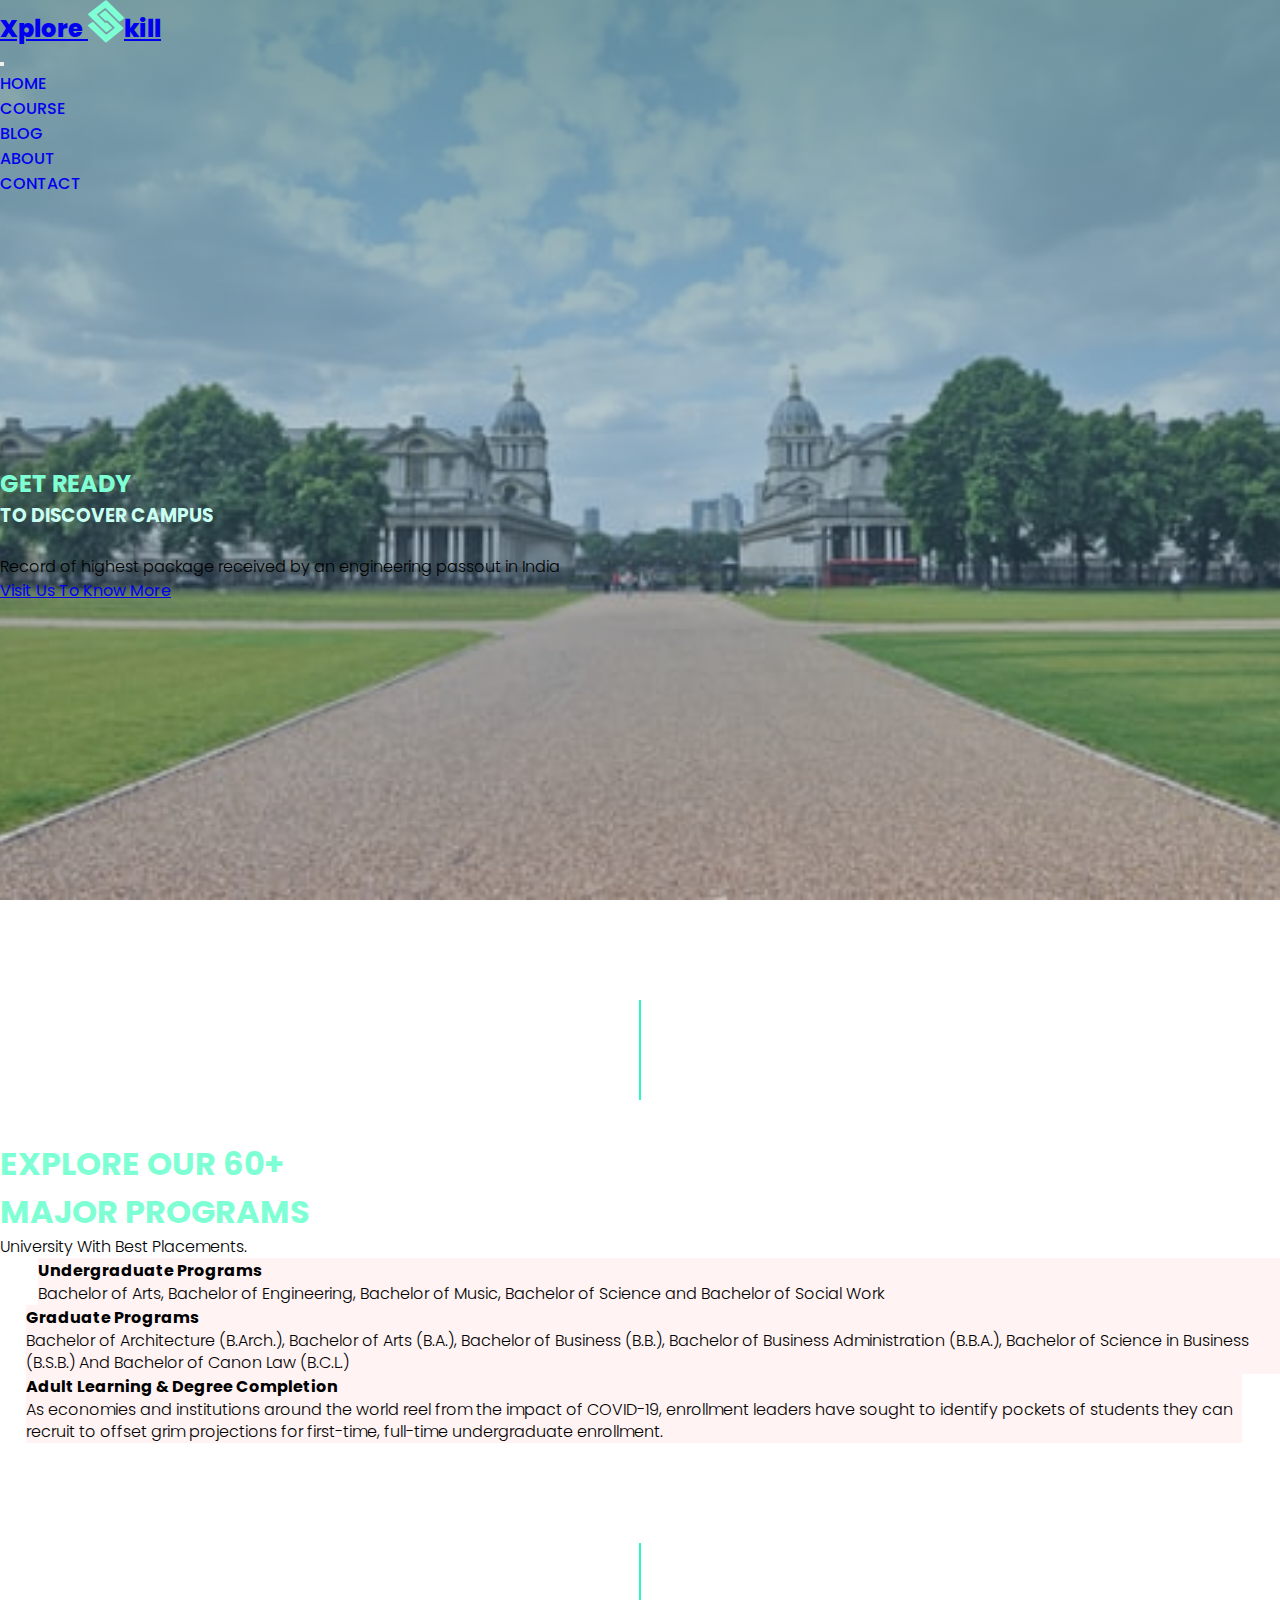
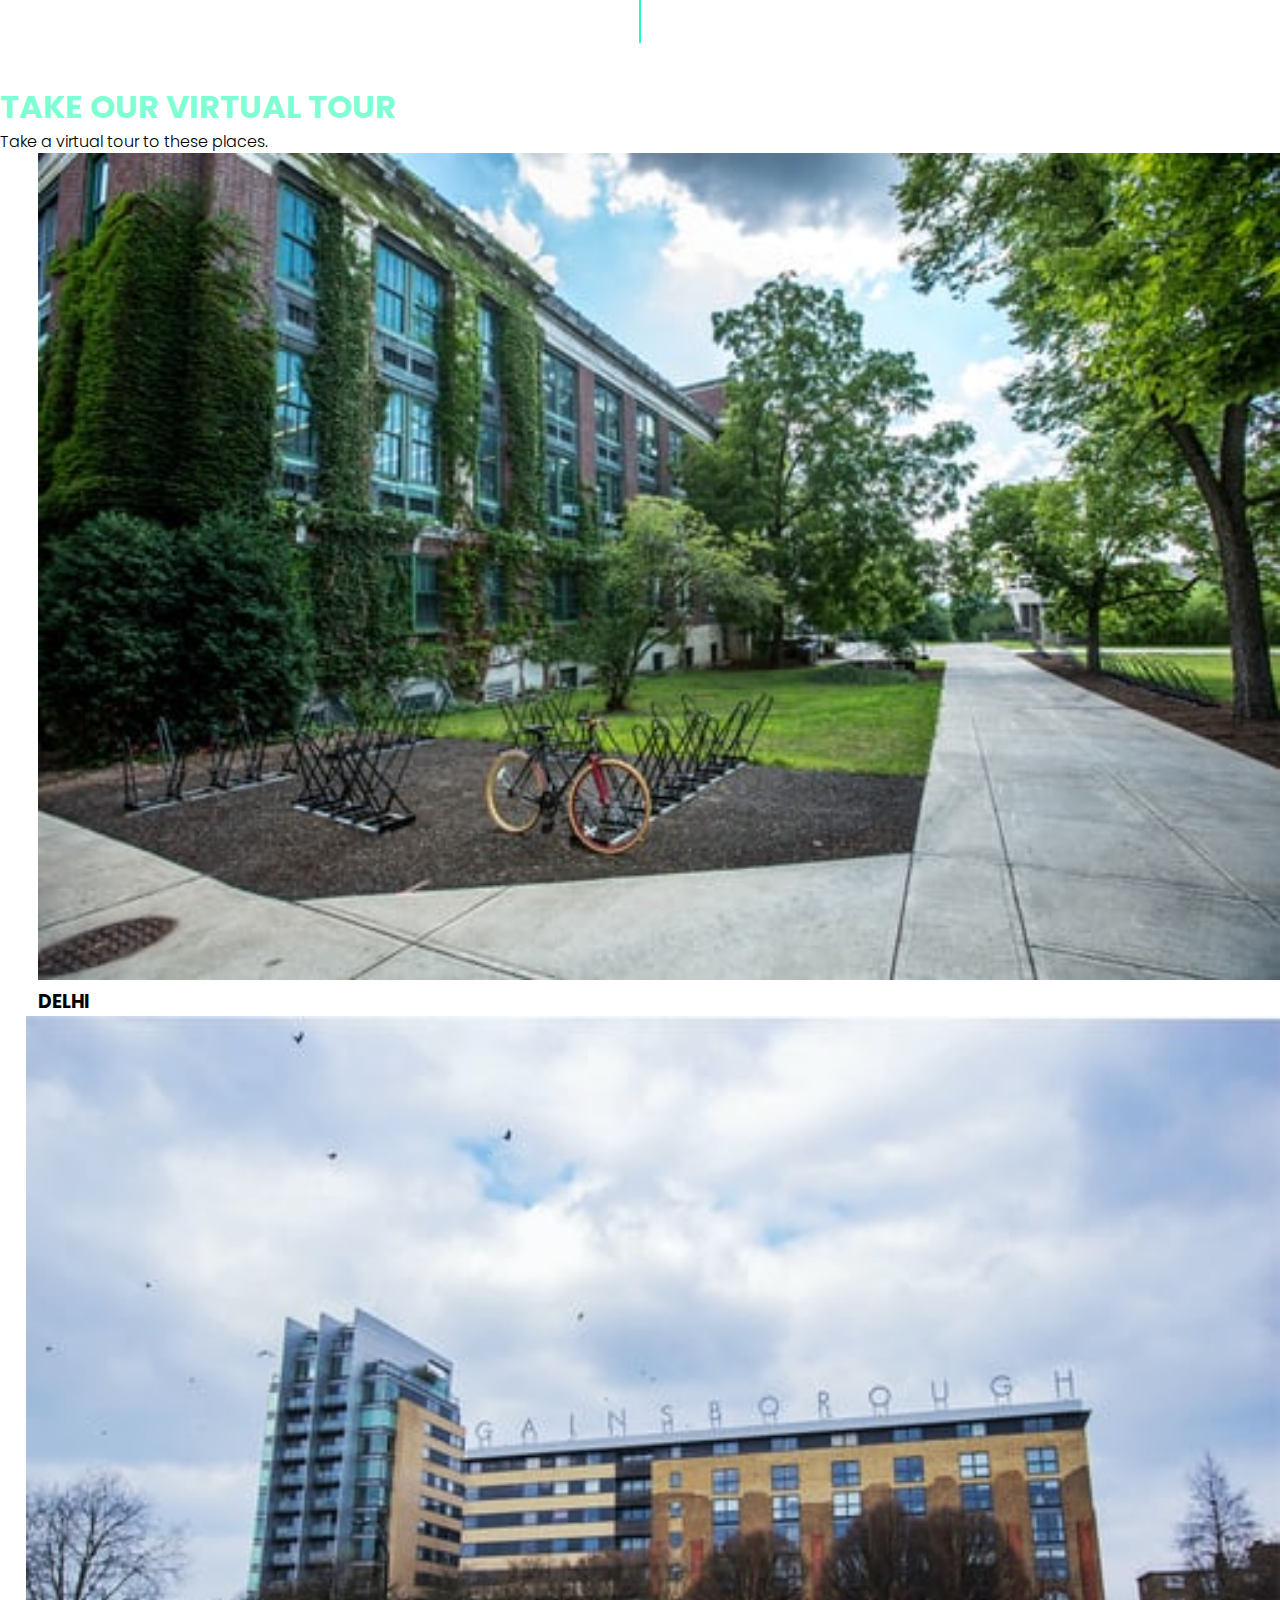
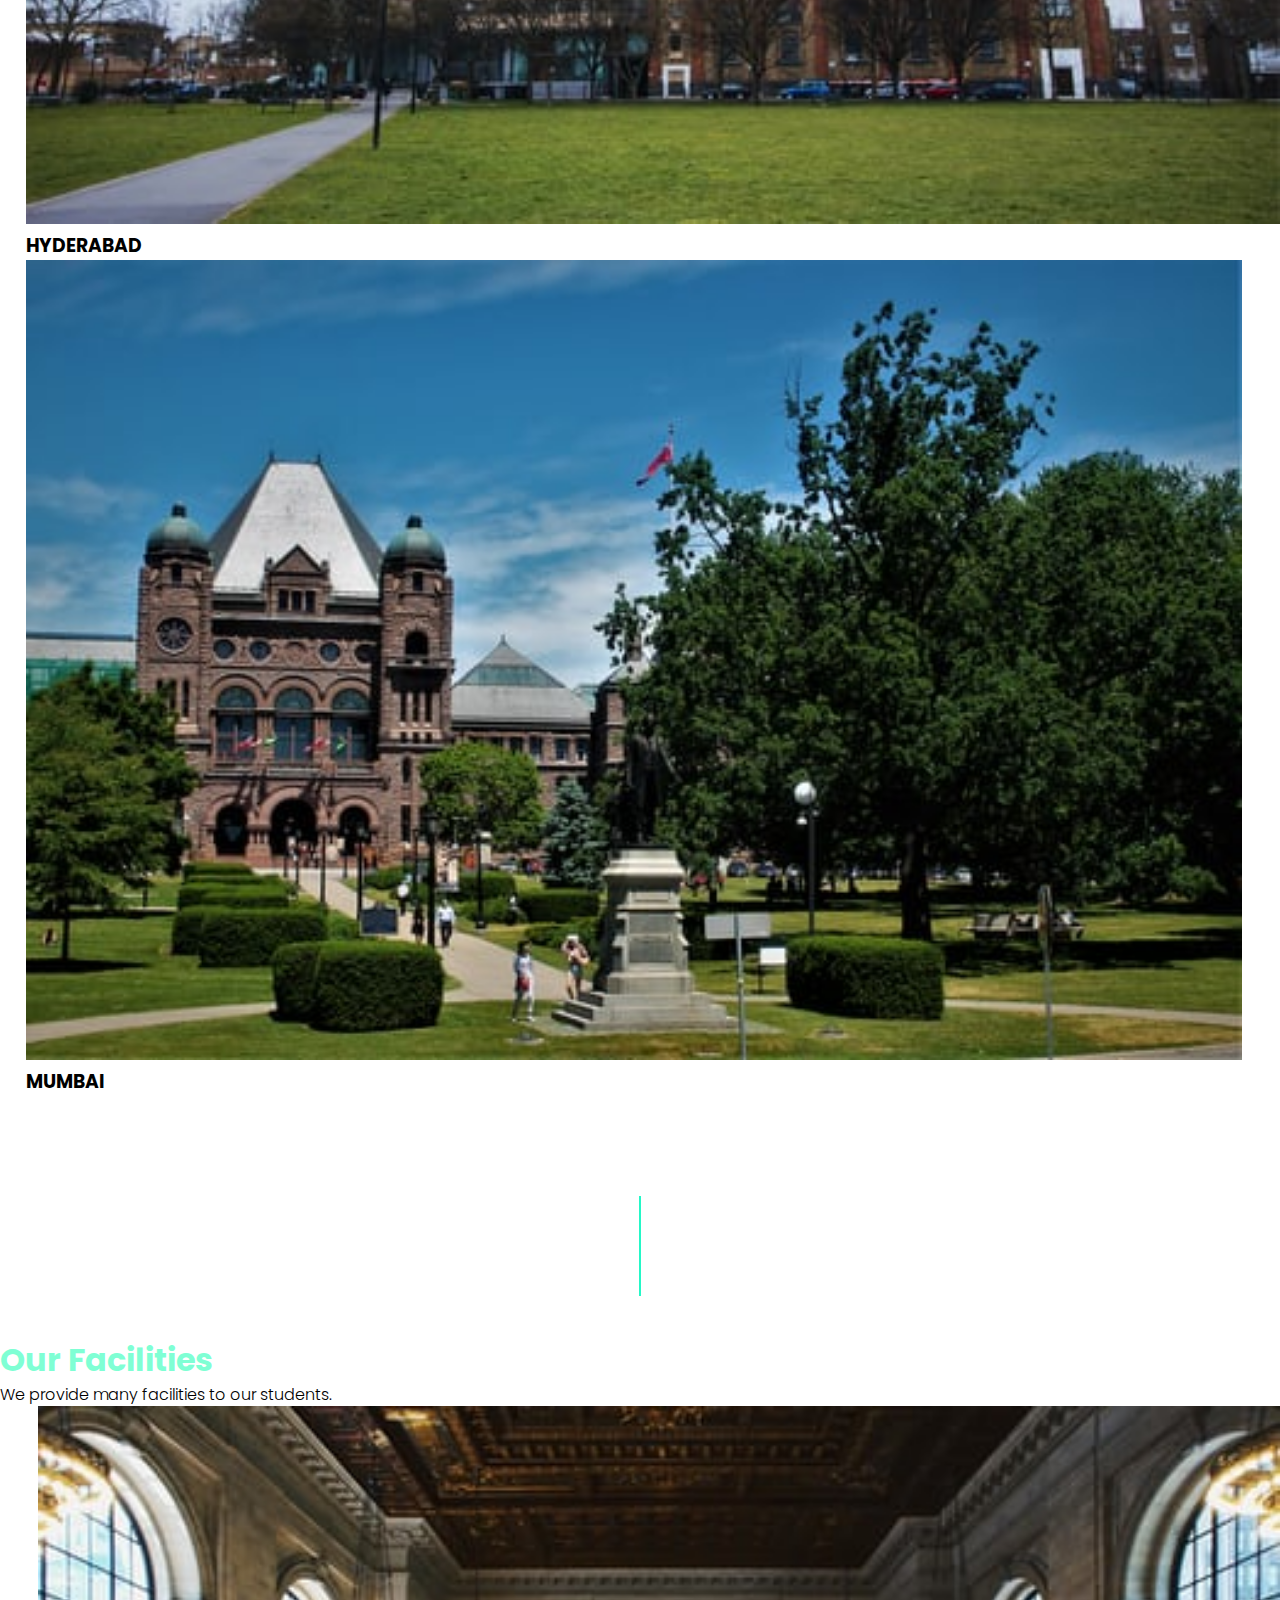
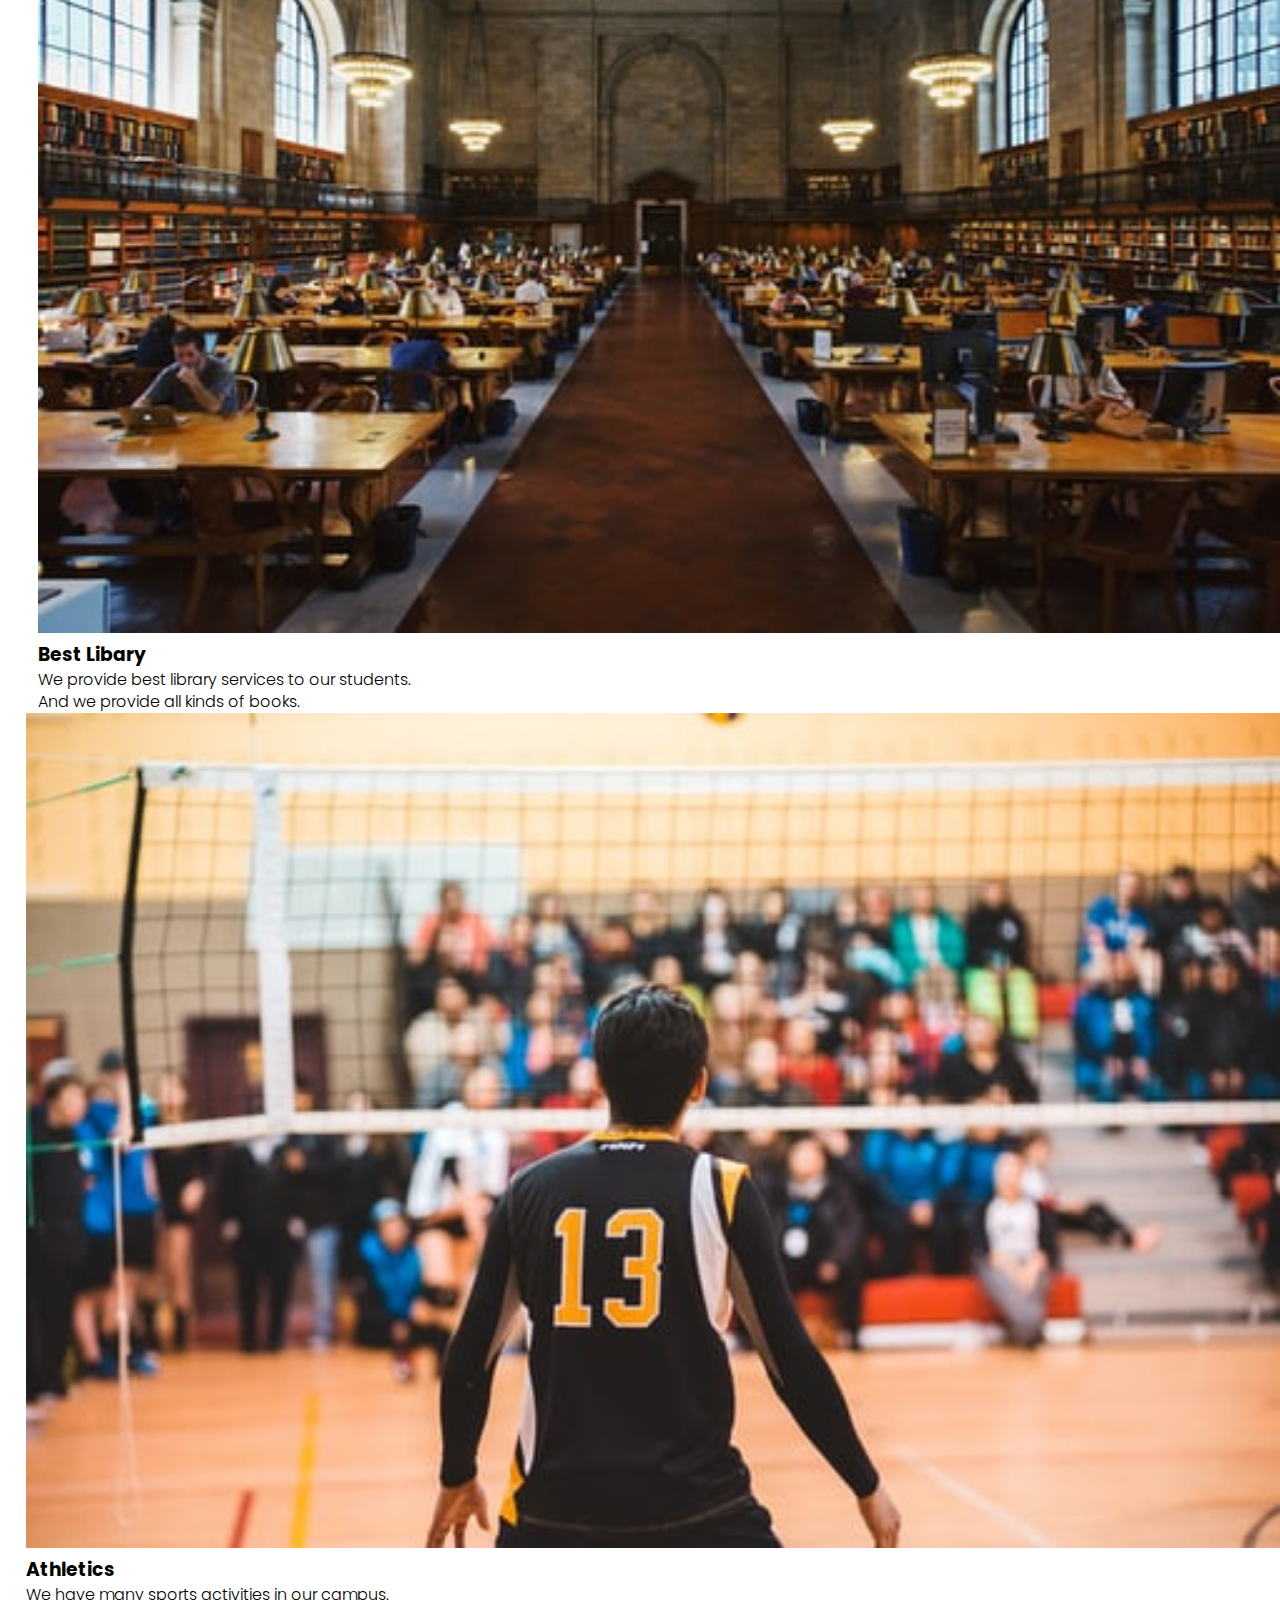
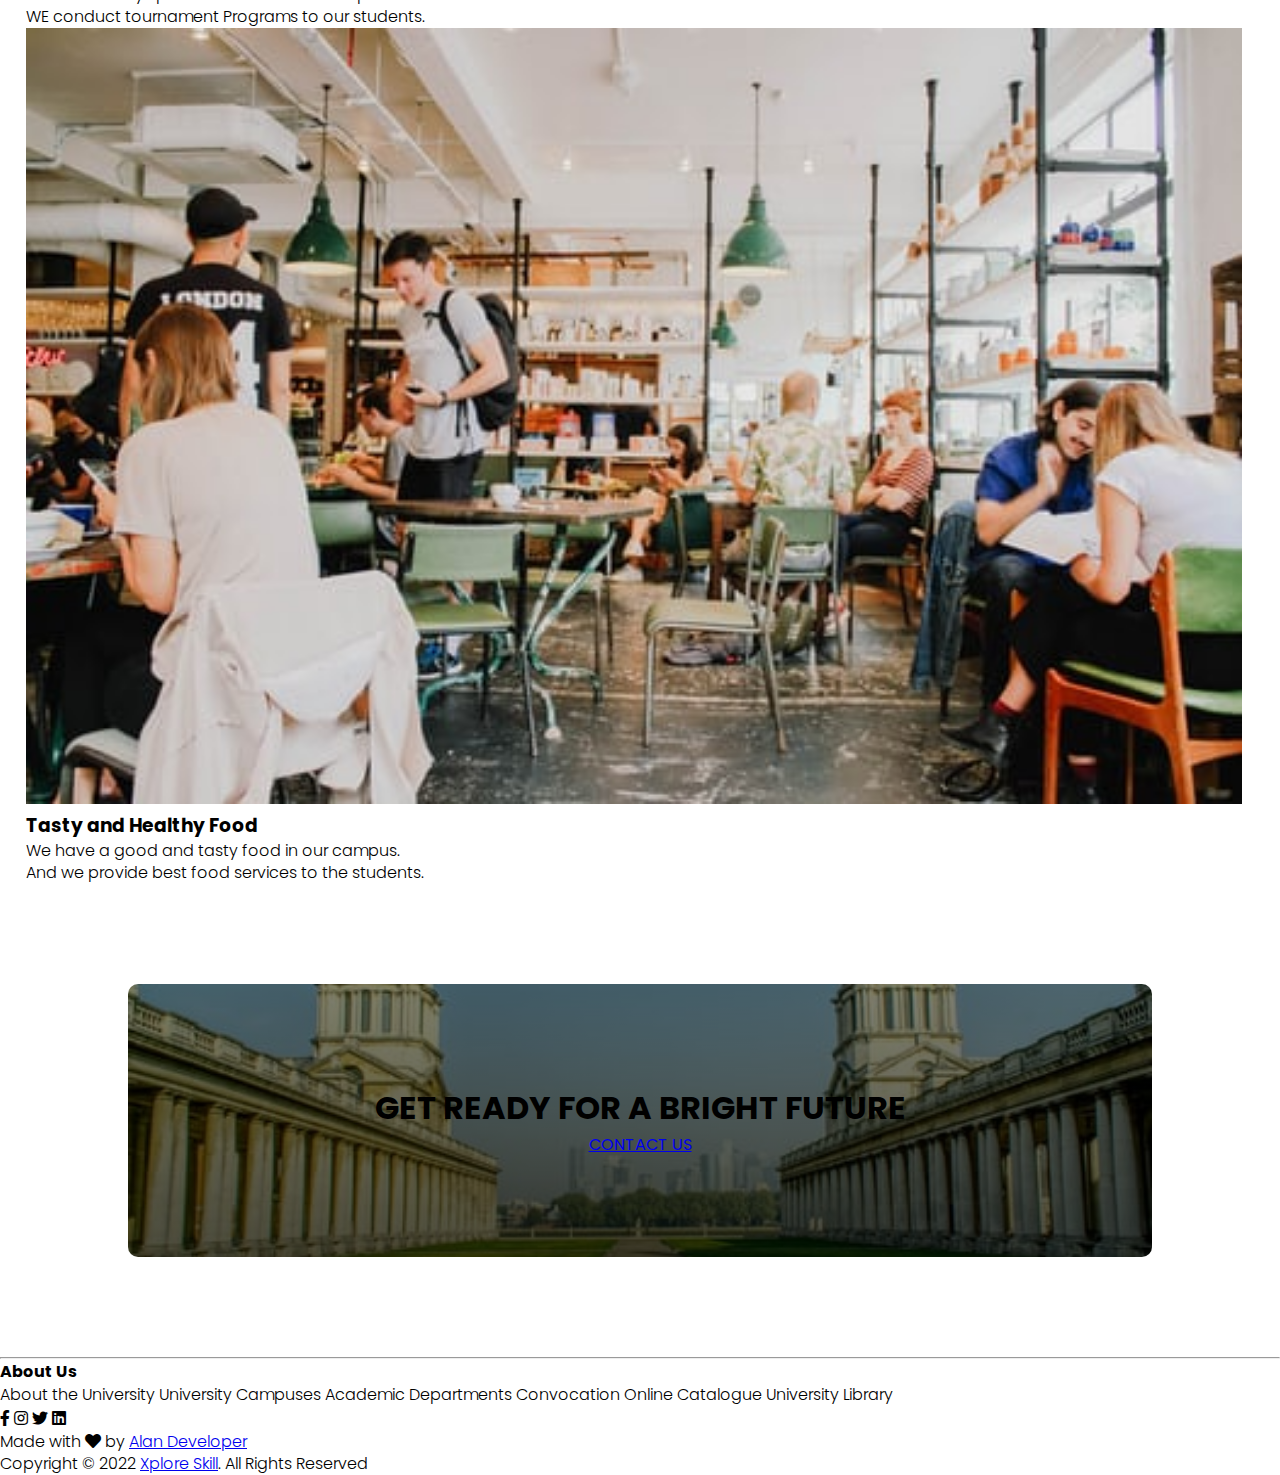
<file: index.html>
<!DOCTYPE html>
<html lang="en">
<head>
    <meta charset="UTF-8">
    <meta http-equiv="X-UA-Compatible" content="IE=edge">
    <meta name="viewport" content="width=device-width, initial-scale=1.0">
    <title>Xplore Skill</title>
    <link rel="stylesheet" href="style.css">
    <link rel="stylesheet" href="https://cdn.jsdelivr.net/npm/bootstrap@4.6.2/dist/css/bootstrap.min.css" integrity="sha384-xOolHFLEh07PJGoPkLv1IbcEPTNtaed2xpHsD9ESMhqIYd0nLMwNLD69Npy4HI+N" crossorigin="anonymous">
<script src="https://cdn.jsdelivr.net/npm/bootstrap@4.6.2/dist/js/bootstrap.bundle.min.js" integrity="sha384-Fy6S3B9q64WdZWQUiU+q4/2Lc9npb8tCaSX9FK7E8HnRr0Jz8D6OP9dO5Vg3Q9ct" crossorigin="anonymous"></script>
<script src="https://cdn.jsdelivr.net/npm/jquery@3.5.1/dist/jquery.slim.min.js" integrity="sha384-DfXdz2htPH0lsSSs5nCTpuj/zy4C+OGpamoFVy38MVBnE+IbbVYUew+OrCXaRkfj" crossorigin="anonymous"></script>
<script src="https://cdn.jsdelivr.net/npm/popper.js@1.16.1/dist/umd/popper.min.js" integrity="sha384-9/reFTGAW83EW2RDu2S0VKaIzap3H66lZH81PoYlFhbGU+6BZp6G7niu735Sk7lN" crossorigin="anonymous"></script>
<script src="https://cdn.jsdelivr.net/npm/bootstrap@4.6.2/dist/js/bootstrap.min.js" integrity="sha384-+sLIOodYLS7CIrQpBjl+C7nPvqq+FbNUBDunl/OZv93DB7Ln/533i8e/mZXLi/P+" crossorigin="anonymous"></script>
    <link rel="preconnect" href="https://fonts.googleapis.com">
    <link rel="preconnect" href="https://fonts.gstatic.com" crossorigin>
    <link href="https://fonts.googleapis.com/css2?family=Poppins:wght@100;200;300;400;600;700&display=swap" rel="stylesheet">
    <link rel="stylesheet" href="https://cdnjs.cloudflare.com/ajax/libs/font-awesome/5.15.3/css/all.min.css">
</head>
<body>
  <header class="head">
    <div class="row">
      <div class="col-md-6 col-9 p-5">
        <a href="index.html" class="logo text-light text-decoration-none">
          Xplore <i class="fab fa-staylinked"></i>kill
      </a>
      </div>
      <div class="col-md-6 col-3 my-auto  ">
        <nav class="navbar navbar-expand-lg navbar-light">
          <button class="navbar-toggler ml-auto" type="button" data-toggle="collapse" data-target="#navbarSupportedContent" aria-controls="navbarSupportedContent" aria-expanded="false" aria-label="Toggle navigation">
            <span class="navbar-toggler-icon"></span>
          </button>
        
          <div class="collapse navbar-collapse" id="navbarSupportedContent">
            <ul class="navbar-nav ml-auto ">
              <li class="nav-item active">
                <a class="nav-link text-light" href="index.html">HOME <span class="sr-only">(current)</span></a>
              </li>
              <li class="nav-item active">
                <a class="nav-link text-light" href="#">COURSE <span class="sr-only">(current)</span></a>
              </li>
              <li class="nav-item active">
                <a class="nav-link text-light" href="#">BLOG <span class="sr-only">(current)</span></a>
              </li>
              <li class="nav-item active">
                <a class="nav-link text-light" href="#">ABOUT <span class="sr-only">(current)</span></a>
              </li>
              <li class="nav-item active">
                <a class="nav-link text-light" href="contact.html">CONTACT <span class="sr-only">(current)</span></a>
              </li>
            </ul>
          </div>
        </nav>
      </div>
    </div>
    <div class="txt text-center">
      <h2 class="col-12  font-weight-bold display-3">GET READY</h2>
      <h3 id="headtext" class=" font-weight-bold">TO DISCOVER CAMPUS</h3>
      <p class=" mb-4 text-light" >Record of highest package received by an engineering
          passout in India
      </p>
      <a href="#" class="hero_btn text-decoration-none text-light border p-2 border-light rounded">Visit Us To Know More</a>
  </div>
  </header>

  <section class="course">
    <div class="container-fluid">
        <div class="verticalLine"></div>
        <div class="row1">
        <h1 class="font-weight-bold ml-auto mr-auto text-center">EXPLORE OUR 60+ <br> MAJOR PROGRAMS</h1>
        </div>
        <p class="text-center mt-3">University With Best Placements.</p>
    </div>
    <div class="container-fluid">
    <div class="row">
      <div class="courseCol col-md mt-5 text-center pt-3 border rounded">
          <h4>Undergraduate Programs</h4>
          <p>Bachelor of Arts,
              Bachelor of Engineering,
              Bachelor of Music,
              Bachelor of Science and
              Bachelor of Social Work</p>
      </div>
      <div class="courseCol1 col-md mt-5 text-center pt-3 border rounded">
          <h4>Graduate Programs</h4>
          <p>Bachelor of Architecture (B.Arch.),
              Bachelor of Arts (B.A.),
              Bachelor of Business (B.B.),
              Bachelor of Business Administration (B.B.A.),
              Bachelor of Science in Business (B.S.B.) And
              Bachelor of Canon Law (B.C.L.)</p>
      </div>
      <div class="courseCol2  col-md mt-5 text-center pt-3 border rounded">
          <h4>Adult Learning & Degree Completion</h4>
          <p>As economies and institutions around the world reel from the impact of COVID-19, enrollment leaders have sought to identify pockets of students they can recruit to offset grim projections for first-time, full-time undergraduate enrollment.</p>
      </div>
  </div>
    </div>
  </section>

  <section class="campus">
    <div class="container-fluid">
      <div class="verticalLine"></div>
      <div class="row1">
        <h1 class="font-weight-bold ml-auto mr-auto text-center">TAKE OUR VIRTUAL TOUR</h1>
      </div>
      <p class="text-center mt-3">Take a virtual tour to these places.</p>
    </div>
    <div class="container-fluid">
      <div class="row">
        <div class="campusCol col-md mt-5 text-center">
          <img src="image/Campus1.png" alt="">
          <div class="layer">
              <h3>DELHI</h3>
          </div>
      </div>
      <div class="campusCol1 col-md mt-5 text-center">
          <img src="image/Campus2.png" alt="">
          <div class="layer">
              <h3>HYDERABAD</h3>
          </div>
      </div>
      <div class="campusCol2 col-md mt-5 text-center ">
          <img src="image/Campus3.png" alt="">
          <div class="layer">
              <h3>MUMBAI</h3>
          </div>
      </div>
      </div>
    </div>
  </section>

  <section class="facilities">
    <div class="container-fluid">
      <div class="verticalLine"></div>
      <div class="row1">
        <h1 class="font-weight-bold ml-auto mr-auto text-center">Our Facilities</h1>
      </div>
        <p class="text-center mt-3">We provide many facilities to our students.</p>
    </div>
    <div class="container-fluid">
      <div class="row">
        <div class="facilitiesCol col-md mt-5">
            <img src="image/libary.png" alt="">
            <h3>Best Libary</h3>
            <p>We provide best library services to our students.<br> And we provide all kinds of books.
            </p>
        </div>
        <div class="facilitiesCol1 col-md mt-5">
            <img src="image/playground.png" alt="">
            <h3>Athletics</h3>
            <p>We have many sports activities in our campus.<br> WE conduct tournament Programs to our students.
            </p>
        </div>
        <div class="facilitiesCol2 col-md mt-5">
            <img src="image/food.png" alt="">
            <h3>Tasty and Healthy Food</h3>
            <p>We have a good and tasty food in our campus.<br> And we provide best food services to the students.
            </p>
        </div>
    </div>
    </div>
  </section>

  <section class="cta">
    <div class="container-fluid">
      <h1 class="text-light font-weight-bold mb-4">GET READY FOR A BRIGHT FUTURE</h1>
      <a href="contact.html" class="hero_btn text-decoration-none text-light border p-2 border-light rounded">CONTACT US</a>
    </div>
  </section>

  <section class="footer">
    <div class="container-fluid">
      <hr>
      <h4 class="text-center">About Us</h4>
      <p class="text-center mt-5">About the University University Campuses Academic Departments Convocation Online Catalogue University Library
      </p>

      <div class="icons text-center mt-4">
          <i class="fab fa-facebook-f mr-2"></i>
          <i class="fab fa-instagram mr-2"></i>
          <i class="fab fa-twitter mr-2"></i>
          <i class="fab fa-linkedin"></i>
      </div>
      <p class="text-center mt-4">Made with <i class="fas fa-heart"></i> by <a class="text-decoration-none" href="index.html">Alan Developer</a></p>
      <p class="text-center mt-4">Copyright © 2022 <a class="text-decoration-none" href="index.html">Xplore Skill</a>. All Rights Reserved</p>
    </div>

  </section>
    <link rel="stylesheet" href="script.js">
</body>
</html>
</file>
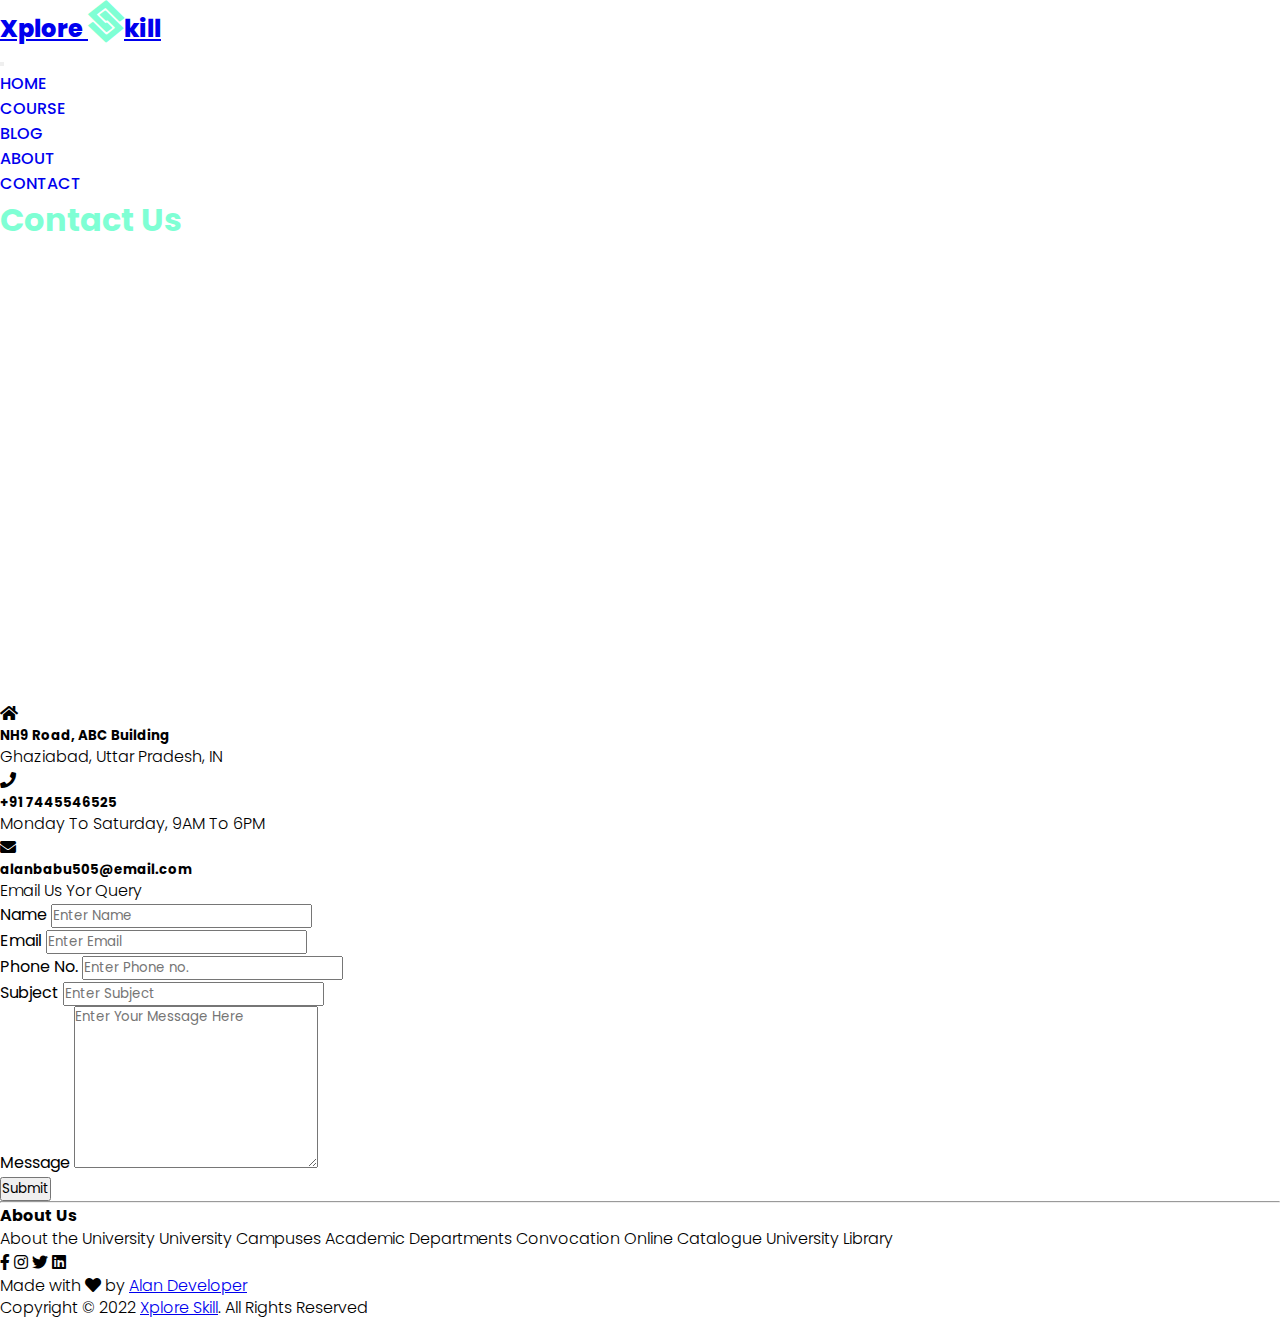
<file: contact.html>
<!DOCTYPE html>
<html lang="en">
<head>
    <meta charset="UTF-8">
    <meta http-equiv="X-UA-Compatible" content="IE=edge">
    <meta name="viewport" content="width=device-width, initial-scale=1.0">
    <title>Xplore Skill</title>
    <link rel="stylesheet" href="style.css">
    <link rel="stylesheet" href="https://cdn.jsdelivr.net/npm/bootstrap@4.6.2/dist/css/bootstrap.min.css" integrity="sha384-xOolHFLEh07PJGoPkLv1IbcEPTNtaed2xpHsD9ESMhqIYd0nLMwNLD69Npy4HI+N" crossorigin="anonymous">
<script src="https://cdn.jsdelivr.net/npm/bootstrap@4.6.2/dist/js/bootstrap.bundle.min.js" integrity="sha384-Fy6S3B9q64WdZWQUiU+q4/2Lc9npb8tCaSX9FK7E8HnRr0Jz8D6OP9dO5Vg3Q9ct" crossorigin="anonymous"></script>
<script src="https://cdn.jsdelivr.net/npm/jquery@3.5.1/dist/jquery.slim.min.js" integrity="sha384-DfXdz2htPH0lsSSs5nCTpuj/zy4C+OGpamoFVy38MVBnE+IbbVYUew+OrCXaRkfj" crossorigin="anonymous"></script>
<script src="https://cdn.jsdelivr.net/npm/popper.js@1.16.1/dist/umd/popper.min.js" integrity="sha384-9/reFTGAW83EW2RDu2S0VKaIzap3H66lZH81PoYlFhbGU+6BZp6G7niu735Sk7lN" crossorigin="anonymous"></script>
<script src="https://cdn.jsdelivr.net/npm/bootstrap@4.6.2/dist/js/bootstrap.min.js" integrity="sha384-+sLIOodYLS7CIrQpBjl+C7nPvqq+FbNUBDunl/OZv93DB7Ln/533i8e/mZXLi/P+" crossorigin="anonymous"></script>
    <link rel="preconnect" href="https://fonts.googleapis.com">
    <link rel="preconnect" href="https://fonts.gstatic.com" crossorigin>
    <link href="https://fonts.googleapis.com/css2?family=Poppins:wght@100;200;300;400;600;700&display=swap" rel="stylesheet">
    <link rel="stylesheet" href="https://cdnjs.cloudflare.com/ajax/libs/font-awesome/5.15.3/css/all.min.css">
</head>
<body>
    <section class="Sub-header bg-dark">
        <div class="container-fluid">
            <div class="row">
                <div class="col-md-6 col-9">
                    <a href="index.html" class="logo text-light text-decoration-none">
                        Xplore <i class="fab fa-staylinked"></i>kill
                    </a>
                </div>
                <div class="col-md-6 col-3">
                    <nav class="navbar navbar-expand-lg navbar-light">
                        <button class="navbar-toggler ml-auto btn btn-light" type="button" data-toggle="collapse" data-target="#navbarSupportedContent" aria-controls="navbarSupportedContent" aria-expanded="false" aria-label="Toggle navigation">
                          <span class="navbar-toggler-icon"></span>
                        </button>
                      
                        <div class="collapse navbar-collapse" id="navbarSupportedContent">
                          <ul class="navbar-nav ml-auto ">
                            <li class="nav-item active">
                              <a class="nav-link text-light" href="index.html">HOME <span class="sr-only">(current)</span></a>
                            </li>
                            <li class="nav-item active">
                              <a class="nav-link text-light" href="#">COURSE <span class="sr-only">(current)</span></a>
                            </li>
                            <li class="nav-item active">
                              <a class="nav-link text-light" href="#">BLOG <span class="sr-only">(current)</span></a>
                            </li>
                            <li class="nav-item active">
                              <a class="nav-link text-light" href="#">ABOUT <span class="sr-only">(current)</span></a>
                            </li>
                            <li class="nav-item active">
                              <a class="nav-link text-light" href="#">CONTACT <span class="sr-only">(current)</span></a>
                            </li>
                          </ul>
                        </div>
                      </nav>
                </div>
            </div>
            <h1 class="text-center font-weight-bold mt-5 pb-5">Contact Us</h1>
        </div>
    </section>

    <section class="location mt-5 p-5">
        <div class="container-fluid">
            <iframe
            src="https://www.google.com/maps/embed?pb=!1m18!1m12!1m3!1d111989.31313237658!2d77.32498792347556!3d28.699635117457326!2m3!1f0!2f0!3f0!3m2!1i1024!2i768!4f13.1!3m3!1m2!1s0x390cf1bb41c50fdf%3A0xe6f06fd26a7798ba!2sGhaziabad%2C%20Uttar%20Pradesh!5e0!3m2!1sen!2sin!4v1630495771496!5m2!1sen!2sin"
            width="600" height="450" style="border:0;" allowfullscreen="" loading="lazy"></iframe>
        </div>
    </section>

    <section class="contactUs">
      <div class="container-fluid">
        <div class="row">
          <div class="content-col col-md-6 text-center">
              <div>
                  <i class="fa fa-home text-primary"></i>
                  <span>
                      <h5>NH9 Road, ABC Building</h5>
                      <p class="mb-5">Ghaziabad, Uttar Pradesh, IN</p>
                  </span>
              </div>
              <div>
                  <i class="fa fa-phone text-primary"></i>
                  <span>
                      <h5>+91 7445546525</h5>
                      <p class="mb-5">Monday To Saturday, 9AM To 6PM</p>
                  </span>
              </div>
              <div>
                  <i class="fa fa-envelope text-primary"></i>
                  <span>
                      <h5>alanbabu505@email.com</h5>
                      <p>Email Us Yor Query</p>
                  </span>
              </div>
          </div>
          <div class="content-col col-md-6">
            <form onsubmit="return validateForm()" id="contactform" method="post" action="https://script.google.com/macros/s/AKfycbyLd-ti7Mkd_l34ggJ3h9I_4NMQT7V1Na9PXQ_NaPRkqfBE8PGF4lhnp1-CZZgD0BfY/exec" >
              <div class="row">
                <div class="form-group col-md-6 ">
                  <label>Name</label>
                  <input type="text" class="form-control" id="name" placeholder="Enter Name" name="name" >
                </div>
                <div class="form-group col-md-6">
                  <label>Email</label>
                  <input type="email" class="form-control" id="email" placeholder="Enter Email" name="email" >
                </div>
                <div class="form-group col-md-6">
                  <label>Phone No.</label>
                  <input type="text" class="form-control" id="phone" placeholder="Enter Phone no." name="phone" >
                </div>
                <div class="form-group col-md-6">
                  <label>Subject</label>
                  <input type="text" class="form-control" id="subject" placeholder="Enter Subject" name="subject" >
                </div>
                <div class="form-group col-12">
                  <label>Message</label>
                  <textarea rows="8" class="form-control" id="Message" placeholder="Enter Your Message Here" name="Message" ></textarea>
                </div>				
                <button type="submit" class="btn btn-primary ml-3">Submit </button>
              </div>
            </form>
          </div>
      </div>
      </div>
    </section>

    <section class="footer">
      <div class="container-fluid">
        <hr>
        <h4 class="text-center">About Us</h4>
        <p class="text-center mt-5">About the University University Campuses Academic Departments Convocation Online Catalogue University Library
        </p>
  
        <div class="icons text-center mt-4">
            <i class="fab fa-facebook-f mr-2"></i>
            <i class="fab fa-instagram mr-2"></i>
            <i class="fab fa-twitter mr-2"></i>
            <i class="fab fa-linkedin"></i>
        </div>
        <p class="text-center mt-4">Made with <i class="fas fa-heart"></i> by <a class="text-decoration-none" href="index.html">Alan Developer</a></p>
        <p class="text-center mt-4">Copyright © 2022 <a class="text-decoration-none" href="index.html">Xplore Skill</a>. All Rights Reserved</p>
      </div>
  
    </section>
    


    <script src="script.js"></script>
</body>
</html>
</file>
<file: style.css>
*{
    margin: 0;
    padding: 0;
    box-sizing: border-box;
    font-family: 'Poppins', sans-serif;
}
.logo{
    font-size: 24px;
    font-weight: 800;
}
.logo .fab{
    color: aquamarine;
    font-size: 42px;
}
ul{
    list-style-type: none;
    font-weight: 500;
}
li a{
    text-decoration: none;
}
.head{
    min-height: 100vh;
    width: 100%;
    background-image: linear-gradient(#517e86c4, #949fdf1a),url(image/banner1.png);
    background-size: cover;
    background-position: center;
    position: relative;
}
p{
    font-weight: 300;
    line-height: 22px;
}
#headtext{
    color: #c8fff2;
    margin-bottom: 2%;
}
.txt h2{
    color: aquamarine;
}
.txt{
    margin-top: 30vh;
}
.verticalLine {
    widtH: 2px;
    height: 100px;
    background: #24f8c7;
    margin: 100px auto 40px;
}
.row1{
    color: aquamarine;
}
.courseCol{
    background-color: #fff3f3;
    margin-left: 3%;
}
.courseCol1{
    background-color: #fff3f3;
    margin-left: 2%;
}
.courseCol2{
    background-color: #fff3f3;
    margin-left: 2%;
    margin-right: 3%;
}
.courseCol:hover {
    box-shadow: 0 0 20px 0px rgba(0, 0, 0, 0.2);
}
.courseCol1:hover {
    box-shadow: 0 0 20px 0px rgba(0, 0, 0, 0.2);
}
.courseCol2:hover {
    box-shadow: 0 0 20px 0px rgba(0, 0, 0, 0.2);
}
.campusCol{
    margin-left: 3%;
}
.campusCol1{
    margin-left: 2%;
}
.campusCol2{
    margin-left: 2%;
    margin-right: 3%;
}
.campusCol img:hover{
    box-shadow: 0 0 20px 10px rgba(0, 0, 0, 0.2);
}
.campusCol1 img:hover{
    box-shadow: 0 0 20px 10px rgba(0, 0, 0, 0.2);
}
.campusCol2 img:hover{
    box-shadow: 0 0 20px 10px rgba(0, 0, 0, 0.2);
}
.campusCol img{
    width: 100%;
    height: 100%;
}
.campusCol1 img{
    width: 100%;
    height: 100%;
}
.campusCol2 img{
    width: 100%;
    height: 100%;
}
.layer:hover{
    background-color: rgb(35, 159, 163);
}
.facilitiesCol{
    margin-left: 3%;
}
.facilitiesCol1{
    margin-left: 2%;
}
.facilitiesCol2{
    margin-left: 2%;
    margin-right: 3%;
}
.facilitiesCol img{
    width: 100%;
}
.facilitiesCol1 img{
    width: 100%;
}
.facilitiesCol2 img{
    width: 100%;
}
.facilitiesCol img:hover{
    box-shadow: 0 0 20px 10px rgba(38, 42, 88, 0.2);
}
.facilitiesCol1 img:hover{
    box-shadow: 0 0 20px 10px rgba(38, 42, 88, 0.2);
}
.facilitiesCol2 img:hover{
    box-shadow: 0 0 20px 10px rgba(38, 42, 88, 0.2);
}
.cta {
    margin: 100px auto;
    width: 80%;
    background-image: linear-gradient(rgba(0, 0, 0, 0.5), rgba(0, 0, 0, 0.7)), url(image/back1.png);
    background-size: cover;
    background-position: center;
    border-radius: 10px;
    text-align: center;
    padding: 100px 0;
}
.Sub-header h1{
    color: aquamarine;
}

/* contact */

.location iframe{
    width: 90%;
}
</file>
